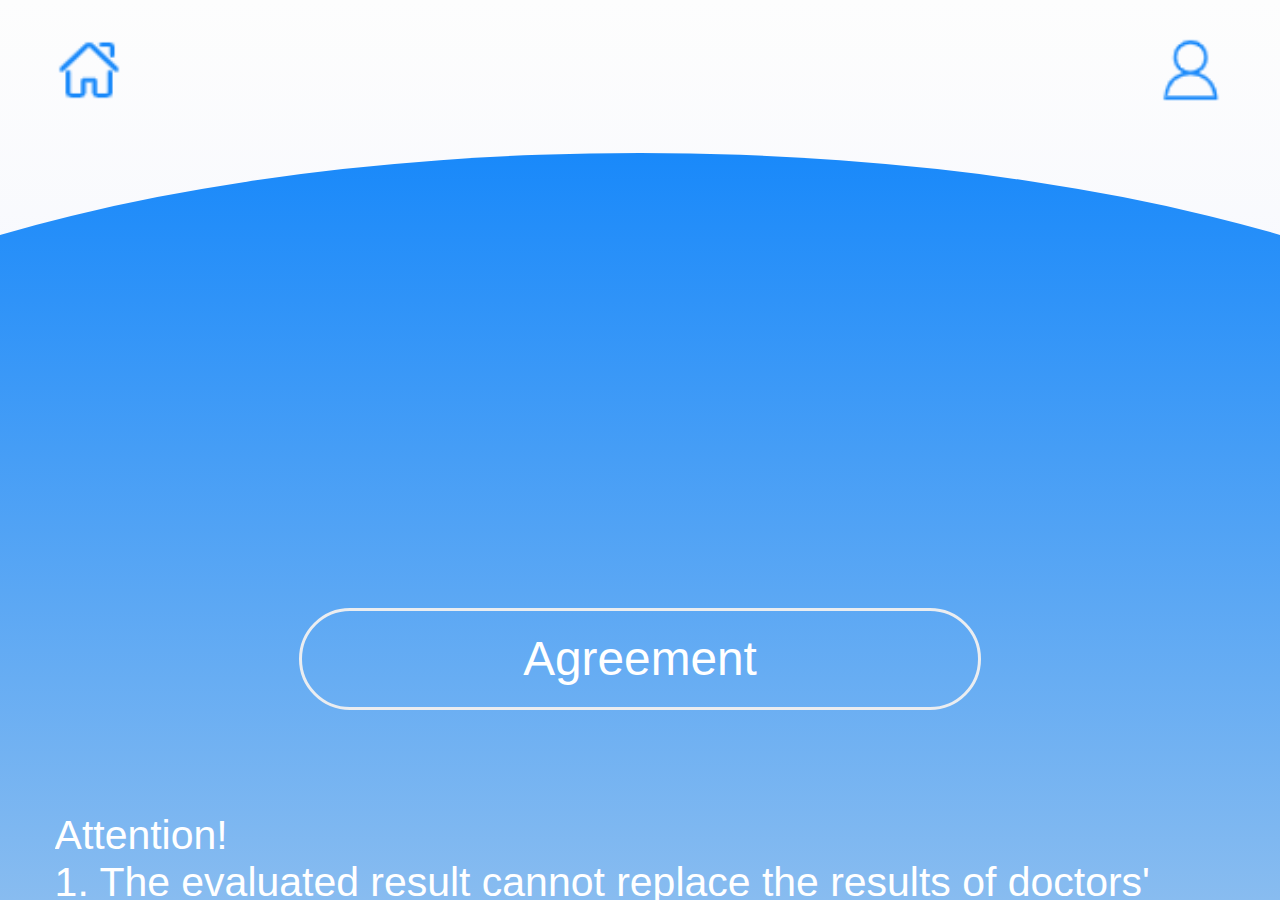
<file: demo/index.html>
<!DOCTYPE html>
<html>
<head>
    <meta charset=utf-8>
    <meta http-equiv=X-UA-Compatible content="IE=edge">
    <meta name=viewport content="width=device-width,initial-scale=1">
    <link rel=icon href=favicon.ico>
    <meta name=viewport content="width=device-width,user-scalable=no,initial-scale=1,maximum-scale=1,minimum-scale=1,viewport-fit=cover">
    <title>AIETECH EYE TEST</title>
    <link href=./css/chunk-16f4f808.7a690063.css rel=prefetch>
    <link href=./css/chunk-17f7876b.ff9d172d.css rel=prefetch>
    <link href=./css/chunk-19b5b533.18504d8e.css rel=prefetch>
    <link href=./css/chunk-2a816021.2da1d9ab.css rel=prefetch>
    <link href=./css/chunk-2c76ed04.e98902d8.css rel=prefetch>
    <link href=./css/chunk-63b8b6d7.29619532.css rel=prefetch>
    <link href=./css/chunk-77388b48.426b86ed.css rel=prefetch>
    <link href=./css/chunk-785f6ca7.57fdd49d.css rel=prefetch>
    <link href=./css/chunk-8000b9d8.ee15b260.css rel=prefetch>
    <link href=./css/chunk-bf7f5fa8.d7f61c37.css rel=prefetch>
    <link href=./css/chunk-d3c72ee6.4e0ff3d2.css rel=prefetch>
    <link href=./css/chunk-d42a0070.098c015a.css rel=prefetch>
    <link href=./css/index.5a4e77c9.css rel=prefetch>
    <link href=./js/404.7b10fc8b.js rel=prefetch>
    <link href=./js/NoPermission.437c4911.js rel=prefetch>
    <link href=./js/chunk-0a29427e.032b77b4.js rel=prefetch>
    <link href=./js/chunk-16f4f808.fc66b3a6.js rel=prefetch>
    <link href=./js/chunk-17f7876b.056ce9a1.js rel=prefetch>
    <link href=./js/chunk-19b5b533.efe541e7.js>
    <link href=./js/chunk-2a816021.5b56aa5e.js rel=prefetch>
    <link href=./js/chunk-2c76ed04.cafb5bcc.js rel=prefetch>
    <link href=./js/chunk-2d0aa9f6.4c20e701.js rel=prefetch>
    <link href=./js/chunk-2d0de01c.5710c70b.js rel=prefetch>
    <link href=./js/chunk-63b8b6d7.afc92bf9.js rel=prefetch>
    <link href=./js/chunk-692827a5.fe592148.js rel=prefetch>
    <link href=./js/chunk-77388b48.537ea8f8.js rel=prefetch>
    <link href=./js/chunk-785f6ca7.b868842a.js rel=prefetch>
    <link href=./js/chunk-8000b9d8.a06880d7.js rel=prefetch>
    <link href=./js/chunk-bf7f5fa8.105e9ce1.js rel=prefetch>
    <link href=./js/chunk-d3c72ee6.d3987c43.js rel=prefetch>
    <link href=./js/chunk-d42a0070.4a27f23b.js rel=prefetch>
    <link href=./js/index.b8330c1d.js rel=prefetch>
    <link href=./css/app.db97cbc3.css rel=preload as=style>
    <link href=./css/chunk-vendors.a55fcaba.css rel=preload as=style>
    <link href=./js/app.25637573.js rel=preload as=script>
    <link href=./js/chunk-vendors.d582afe3.js rel=preload as=script>
    <link href=./css/chunk-vendors.a55fcaba.css rel=stylesheet>
    <link href=./css/app.db97cbc3.css rel=stylesheet>
</head>
<body>
<div id=app></div>
<script src=./js/chunk-vendors.d582afe3.js></script>
<script src=./js/app.25637573.js></script>
</body>
</html>
</file>
